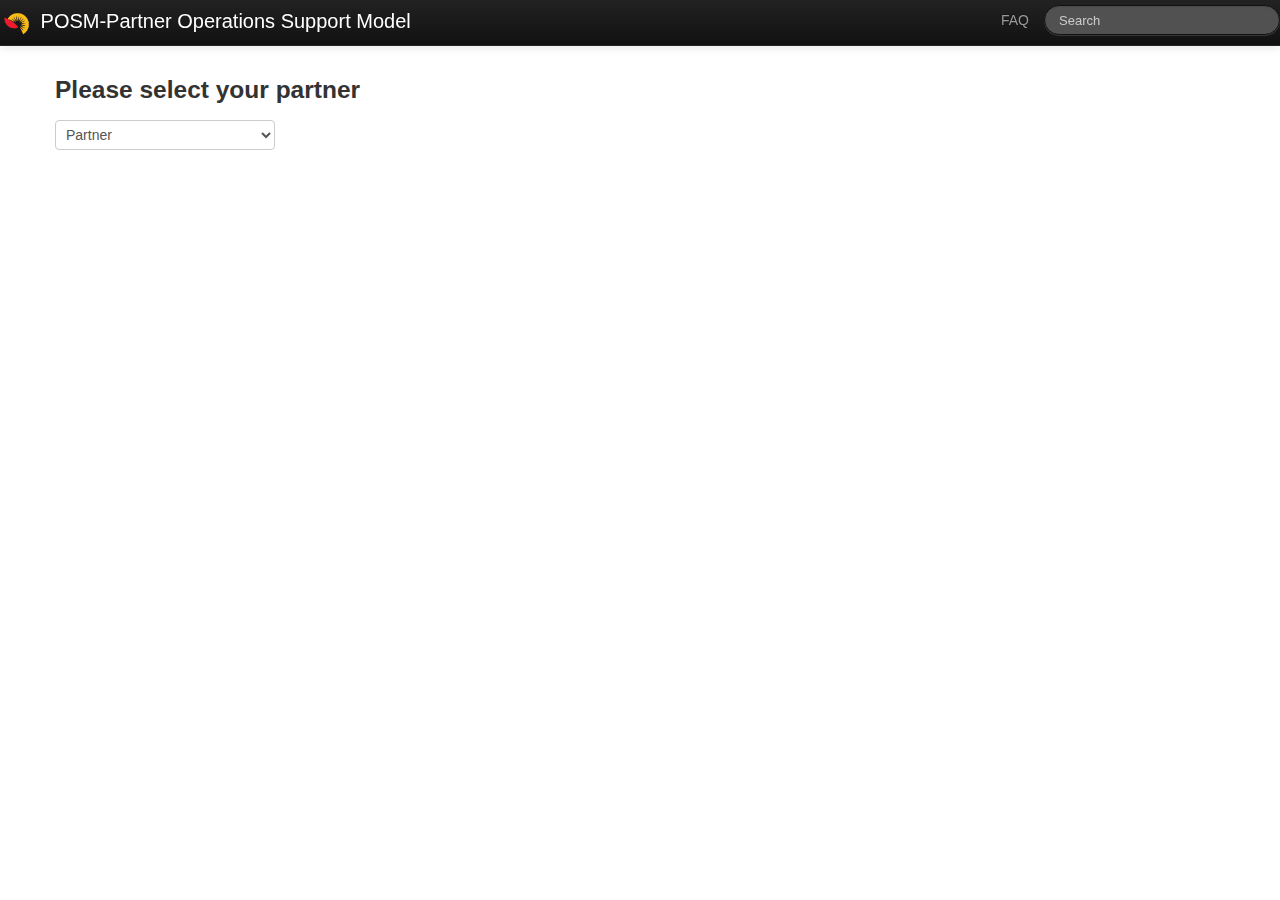
<file: php/index.html>
<!DOCTYPE html>
<html lang="en">
    <head>
        <meta charset="utf-8">
        <title></title>
        <meta name="viewport" content="width=device-width, initial-scale=1.0">
        <meta name="description" content="">
        <meta name="author" content="">

        <link href="css/bootstrap.css" rel="stylesheet">
        <link href="css/smashit.css" rel="stylesheet">
        <style>
            body {
                padding-top: 60px; /* 60px to make the container go all the way to the bottom of the topbar */
            }
        </style>
        <link href="css/bootstrap-responsive.css" rel="stylesheet">

        <!-- HTML5 shim, for IE6-8 support of HTML5 elements -->
        <!--[if lt IE 9]>
          <script src="http://html5shim.googlecode.com/svn/trunk/html5.js"></script>
        <![endif]-->

    </head>

    <body>

        <div class="navbar navbar-inverse navbar-fixed-top">
            <div class="navbar-inner">
                <a class="logo brand" href="#"><img src="img/logo.png" width="35"> POSM-Partner Operations Support Model</a>
                <form class="navbar-search pull-right">
                    <input type="text" class="search-query" placeholder="Search">
                </form>
                <ul class="nav pull-right">
                    <li><a href="faq.html">FAQ</a></li>
                </ul>
            </div>
        </div>

        <div class="container">
            <div id="partners">
                <h3>Please select your partner</h3>
                <select name="roleMenu" id="roleMenu">
                    <option value="role-1" selected="selected">Partner</option>
                    <option value="role-2">PM</option>
                    <option value="role-3">NOC</option>
                </select>     
            </div>
            
            <div id="partner-content" class="role-1 role-section">
               <!-- ajax partner html -->
               
            </div>
            
            <div id="pm-content" class="role-2 role-section">
                this is pm content
                
            </div>
            
            <div id="noc-content" class="role-3 role-section">
                this is noc content
                
            </div>



        </div> <!-- /container -->

        <!-- Le javascript
        ================================================== -->
        <!-- Placed at the end of the document so the pages load faster -->
        <script src="js/jquery.js"></script>
        <script src="js/bootstrap.js"></script>
        <script src="js/posm.js"></script>

    </body>
</html>
</file>
<file: php/css/smashit.css>
.logo {

}

.navbar-inner {
}
</file>
